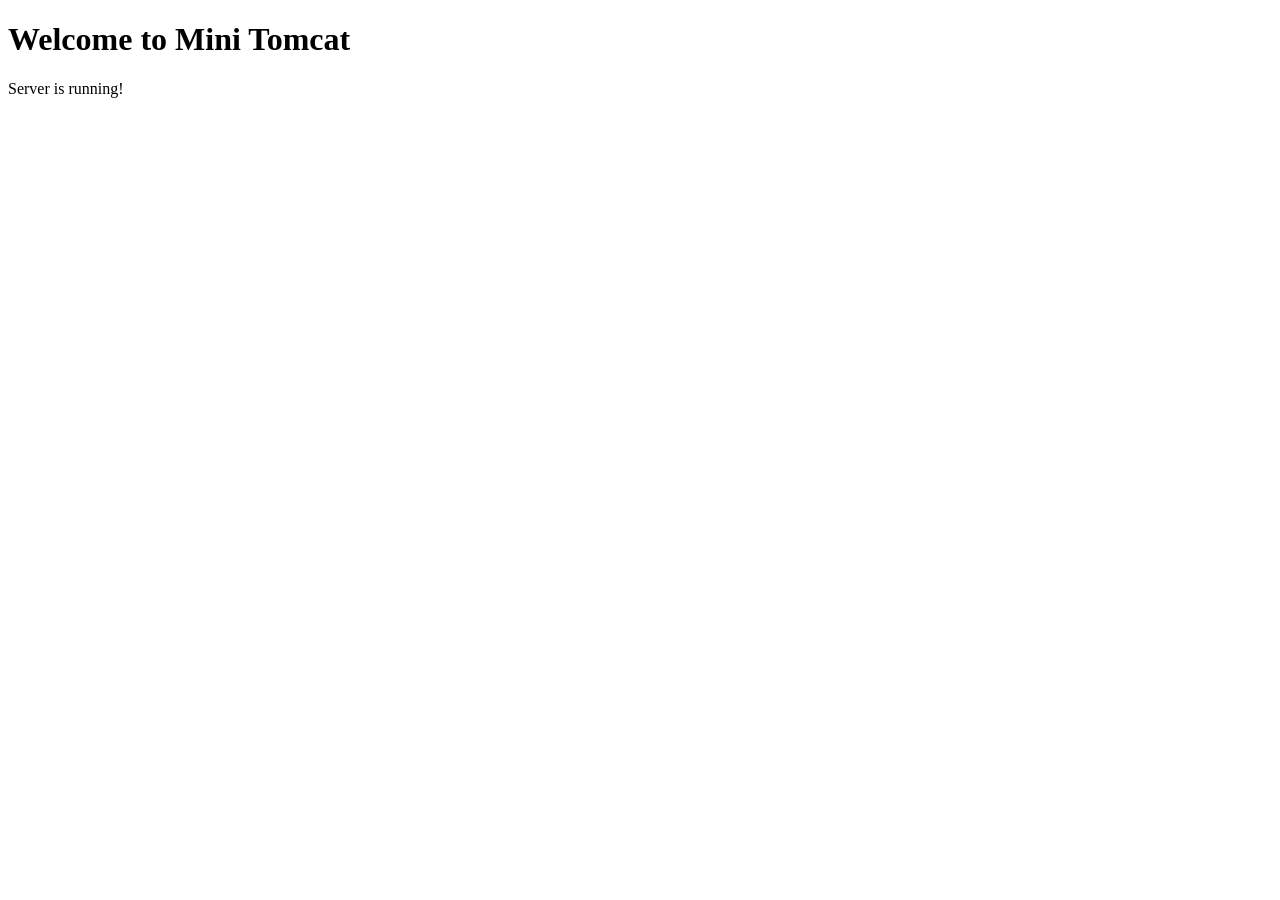
<file: apps/ROOT/index.html>
<!DOCTYPE html>
<html lang="zh-CN">
<head>
    <meta charset="UTF-8">
    <meta name="viewport" content="width=device-width, initial-scale=1.0">
    <title>Mini Tomcat</title>
</head>
<body>
    <h1>Welcome to Mini Tomcat</h1>
    <p>Server is running!</p>
</body>
</html>
</file>
